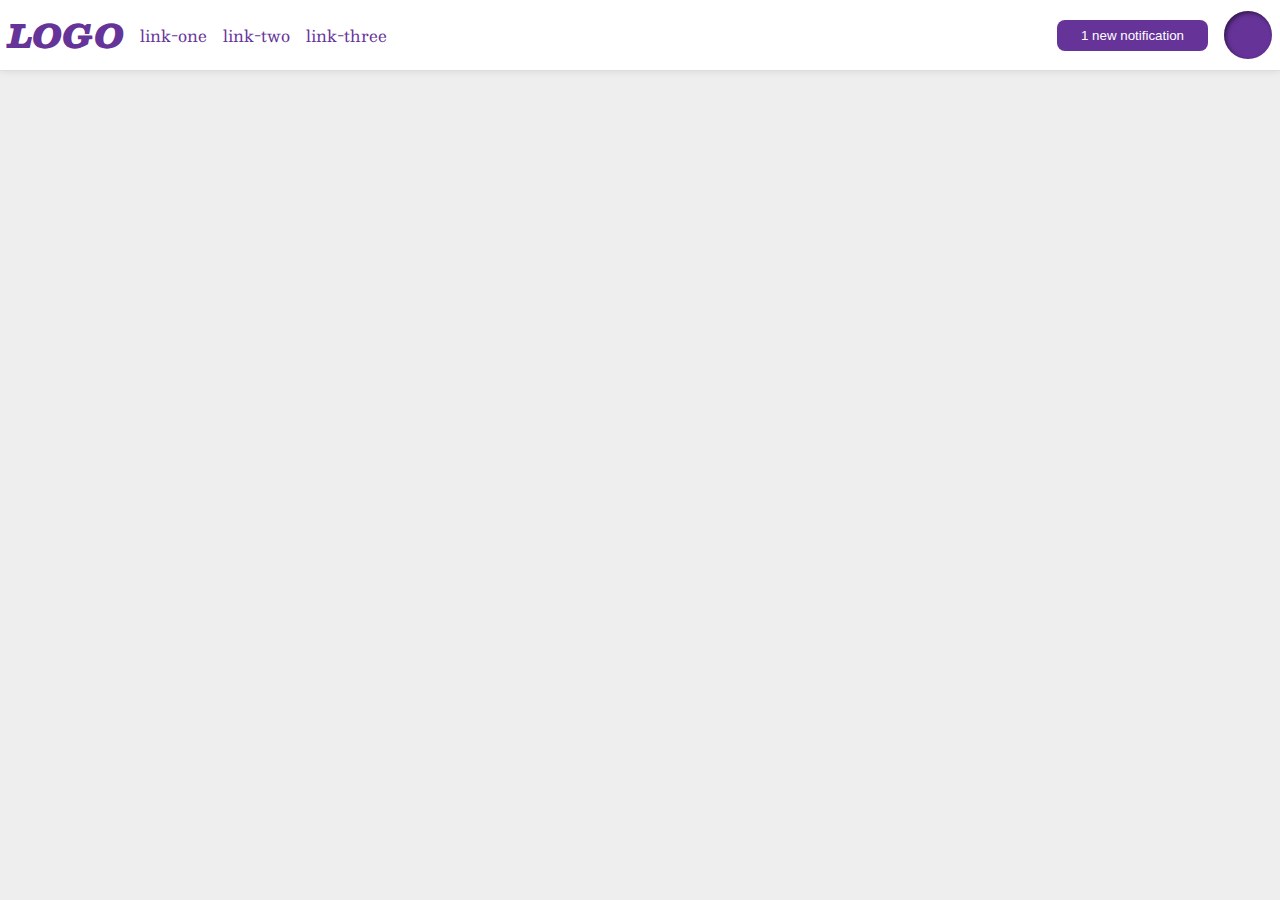
<file: flex/03-flex-header-2/index.html>
<!DOCTYPE html>
<html lang="en">
  <head>
    <meta charset="UTF-8">
    <meta http-equiv="X-UA-Compatible" content="IE=edge">
    <meta name="viewport" content="width=device-width, initial-scale=1.0">
    <title>Flex Header 2</title>
    <link rel="stylesheet" href="style.css">
  </head>
  <body>
    <div class="header">
      <div class="left">
        <div class="logo">
          LOGO
        </div>
        <ul class="links">
          <li><a href="https://google.com">link-one</a></li>
          <li><a href="https://google.com">link-two</a></li>
          <li><a href="https://google.com">link-three</a></li>
        </ul>
      </div>
      <div class="right">
        <button class="notifications">
          1 new notification
        </button>
        <div class="profile-image"></div>
      </div>
    </div>
  </body>
</html>
</file>
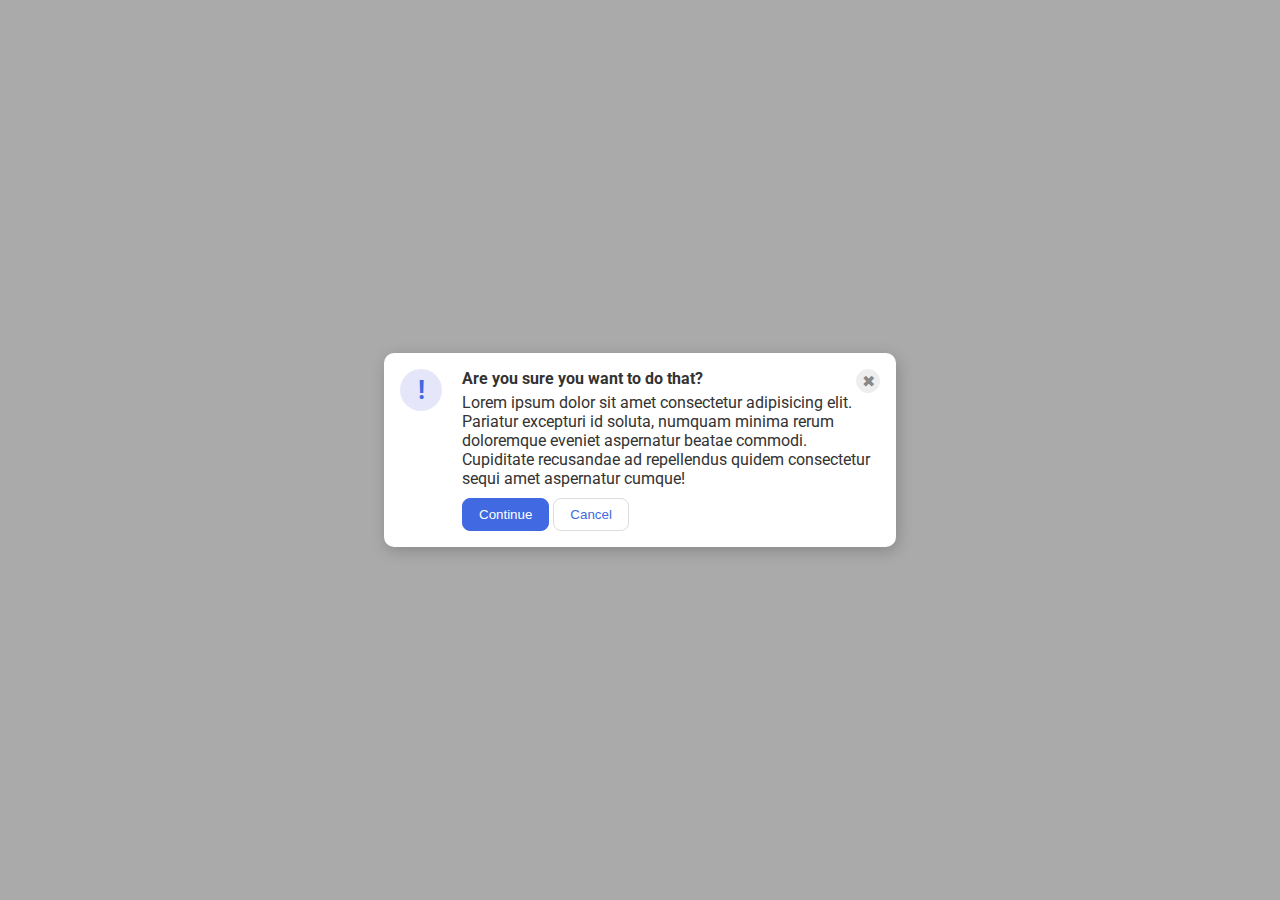
<file: flex/05-flex-modal/index.html>
<!DOCTYPE html>
<html lang="en">
  <head>
    <meta charset="UTF-8">
    <meta http-equiv="X-UA-Compatible" content="IE=edge">
    <meta name="viewport" content="width=device-width, initial-scale=1.0">
    <link rel="stylesheet" href="style.css">
    <title>Modal</title>
  </head>
  <body>
    <div class="modal">
      <div class="icon">!</div>
      <div class="container">
      <div class="header">Are you sure you want to do that?
      <button class="close-button">✖</button>
      </div>
      <div class="text">Lorem ipsum dolor sit amet consectetur adipisicing elit. Pariatur excepturi id soluta, numquam minima rerum doloremque eveniet aspernatur beatae commodi. Cupiditate recusandae ad repellendus quidem consectetur sequi amet aspernatur cumque!</div>
      <div class="container-button">
      <button class="continue">Continue</button>
      <button class="cancel">Cancel</button>
      </div>
      </div>
    </div>
  </body>
</html>
</file>
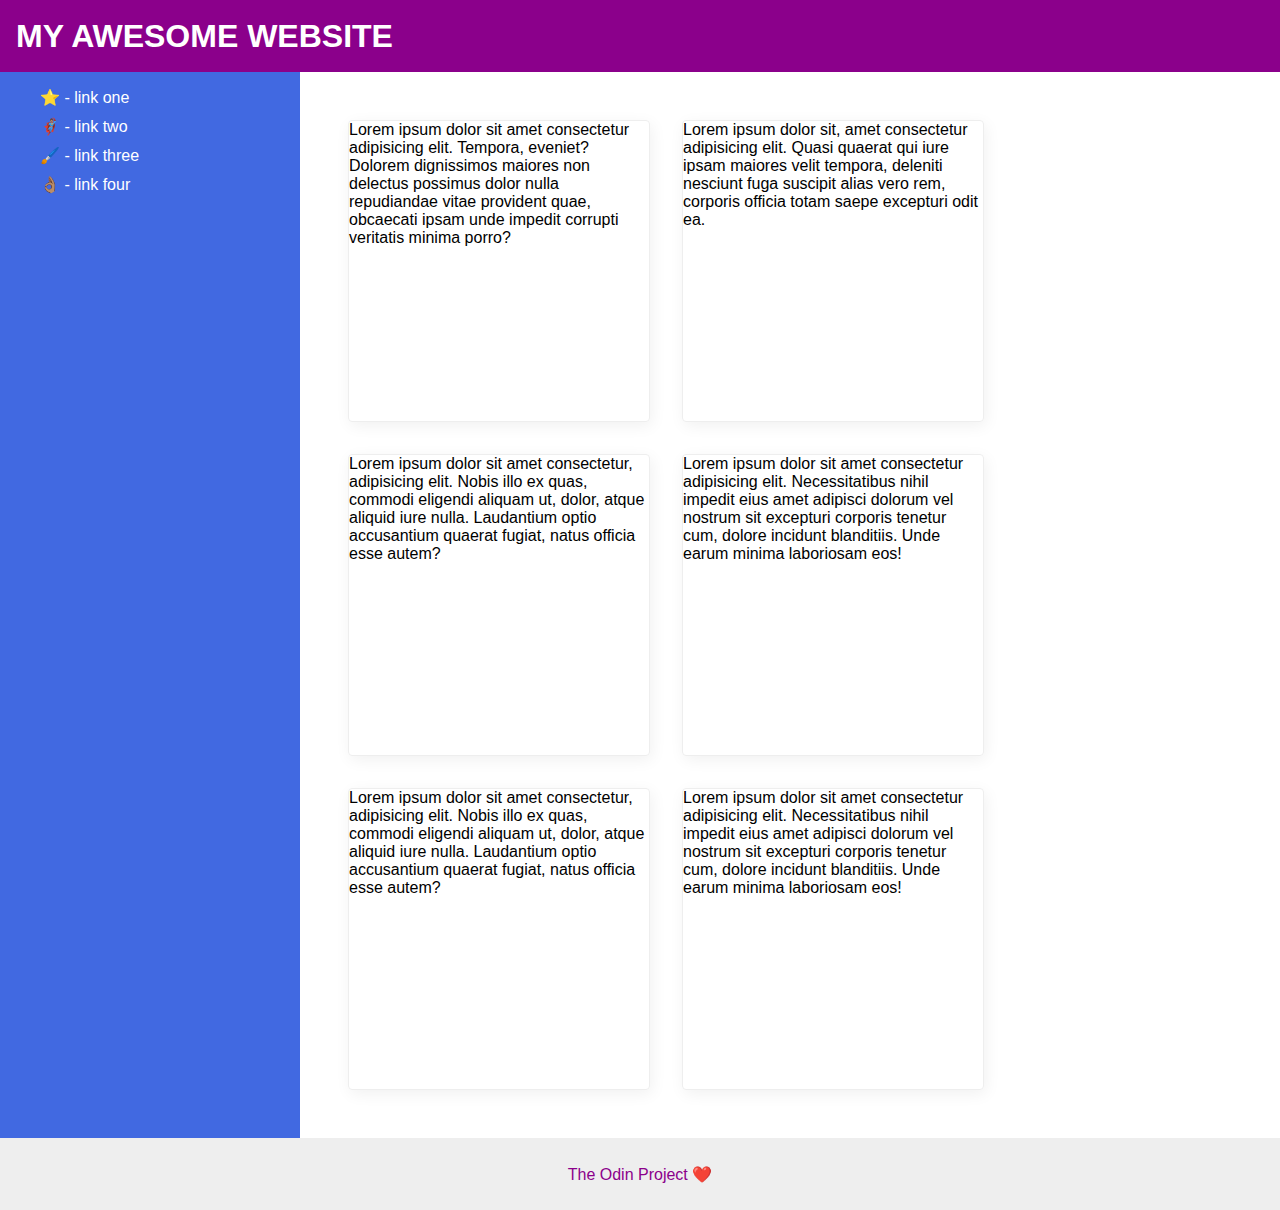
<file: flex/07-flex-layout-2/index.html>
<!DOCTYPE html>
<html lang="en">
  <head>
    <meta charset="UTF-8">
    <meta http-equiv="X-UA-Compatible" content="IE=edge">
    <meta name="viewport" content="width=device-width, initial-scale=1.0">
    <title>The Holy Grail</title>
    <link rel="stylesheet" href="style.css">
  </head>
  <body>
    <div class="header">
      MY AWESOME WEBSITE
    </div>
    <div class="body">
    <div class="sidebar">
      <ul>
        <li><a href="#">⭐ - link one</a></li>
        <li><a href="#">🦸🏽‍♂️ - link two</a></li>
        <li><a href="#">🖌️ - link three</a></li>
        <li><a href="#">👌🏽 - link four</a></li>
      </ul>
    </div>
    <div class="container">
    <div class="card">Lorem ipsum dolor sit amet consectetur adipisicing elit. Tempora, eveniet? Dolorem dignissimos maiores non delectus possimus dolor nulla repudiandae vitae provident quae, obcaecati ipsam unde impedit corrupti veritatis minima porro?</div>
    <div class="card">Lorem ipsum dolor sit, amet consectetur adipisicing elit. Quasi quaerat qui iure ipsam maiores velit tempora, deleniti nesciunt fuga suscipit alias vero rem, corporis officia totam saepe excepturi odit ea.</div>
    <div class="card">Lorem ipsum dolor sit amet consectetur, adipisicing elit. Nobis illo ex quas, commodi eligendi aliquam ut, dolor, atque aliquid iure nulla. Laudantium optio accusantium quaerat fugiat, natus officia esse autem?</div>
    <div class="card">Lorem ipsum dolor sit amet consectetur adipisicing elit. Necessitatibus nihil impedit eius amet adipisci dolorum vel nostrum sit excepturi corporis tenetur cum, dolore incidunt blanditiis. Unde earum minima laboriosam eos!</div>
    <div class="card">Lorem ipsum dolor sit amet consectetur, adipisicing elit. Nobis illo ex quas, commodi eligendi aliquam ut, dolor, atque aliquid iure nulla. Laudantium optio accusantium quaerat fugiat, natus officia esse autem?</div>
    <div class="card">Lorem ipsum dolor sit amet consectetur adipisicing elit. Necessitatibus nihil impedit eius amet adipisci dolorum vel nostrum sit excepturi corporis tenetur cum, dolore incidunt blanditiis. Unde earum minima laboriosam eos!</div>
    </div>
  </div>
    <div class="footer">
      The Odin Project ❤️
    </div>
  </body>
</html>
</file>
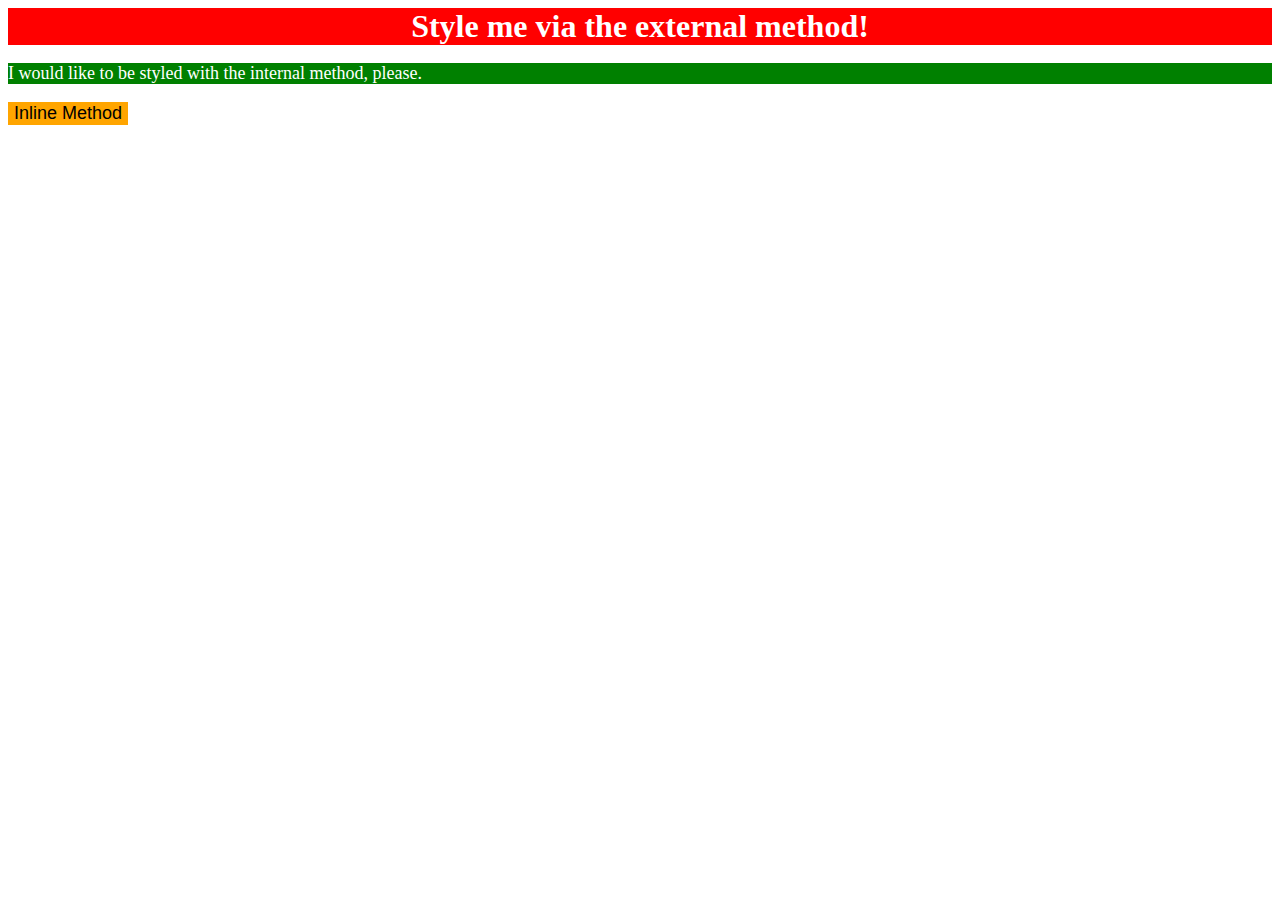
<file: foundations/01-css-methods/index.html>
<!DOCTYPE html>
<html lang="en">
  <head>
    <meta charset="UTF-8">
    <meta http-equiv="X-UA-Compatible" content="IE=edge">
    <meta name="viewport" content="width=device-width, initial-scale=1.0">
    <title>Methods for Adding CSS</title>
    <link rel="stylesheet" href="styles.css">
    <style>
      p{
        background-color: green;
        color: white;
        font-size: 18px;
      }
    </style>
  </head>
  <body>
    <div>Style me via the external method!</div>
    <p>I would like to be styled with the internal method, please.</p>
    <button style="background-color: orange; font-size: 18px; border: none;">Inline Method</button>
  </body>
</html>
</file>
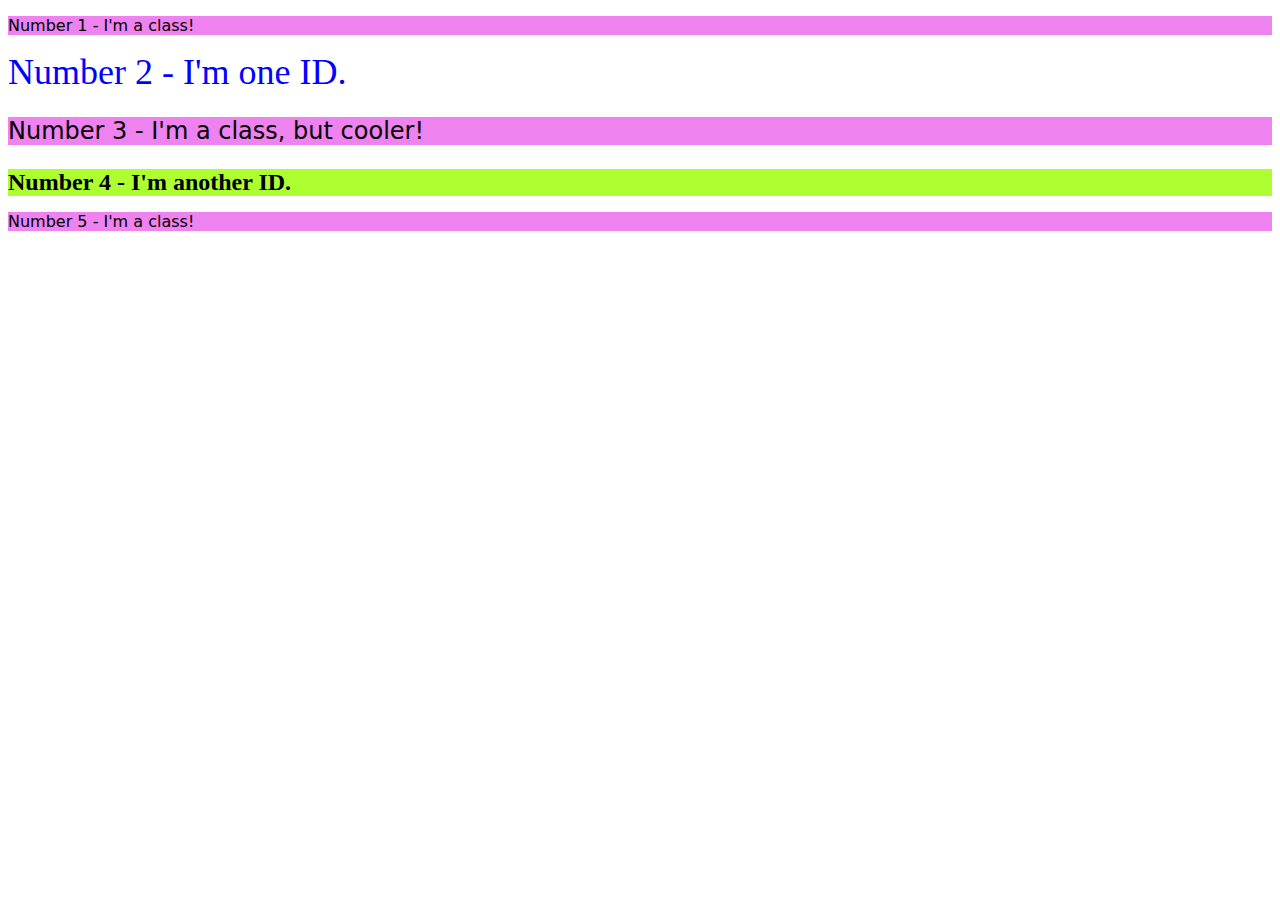
<file: foundations/02-class-id-selectors/index.html>
<!DOCTYPE html>
<html lang="en">
  <head>
    <meta charset="UTF-8">
    <meta http-equiv="X-UA-Compatible" content="IE=edge">
    <meta name="viewport" content="width=device-width, initial-scale=1.0">
    <title>Class and ID Selectors</title>
    <link rel="stylesheet" href="style.css">
  </head>
  <body>
    <p class="odd">Number 1 - I'm a class!</p>
    <div id="even2">Number 2 - I'm one ID.</div>
    <p class="odd cooler">Number 3 - I'm a class, but cooler!</p>
    <div id="even4">Number 4 - I'm another ID.</div>
    <p class="odd">Number 5 - I'm a class!</p>
  </body>
</html>
</file>
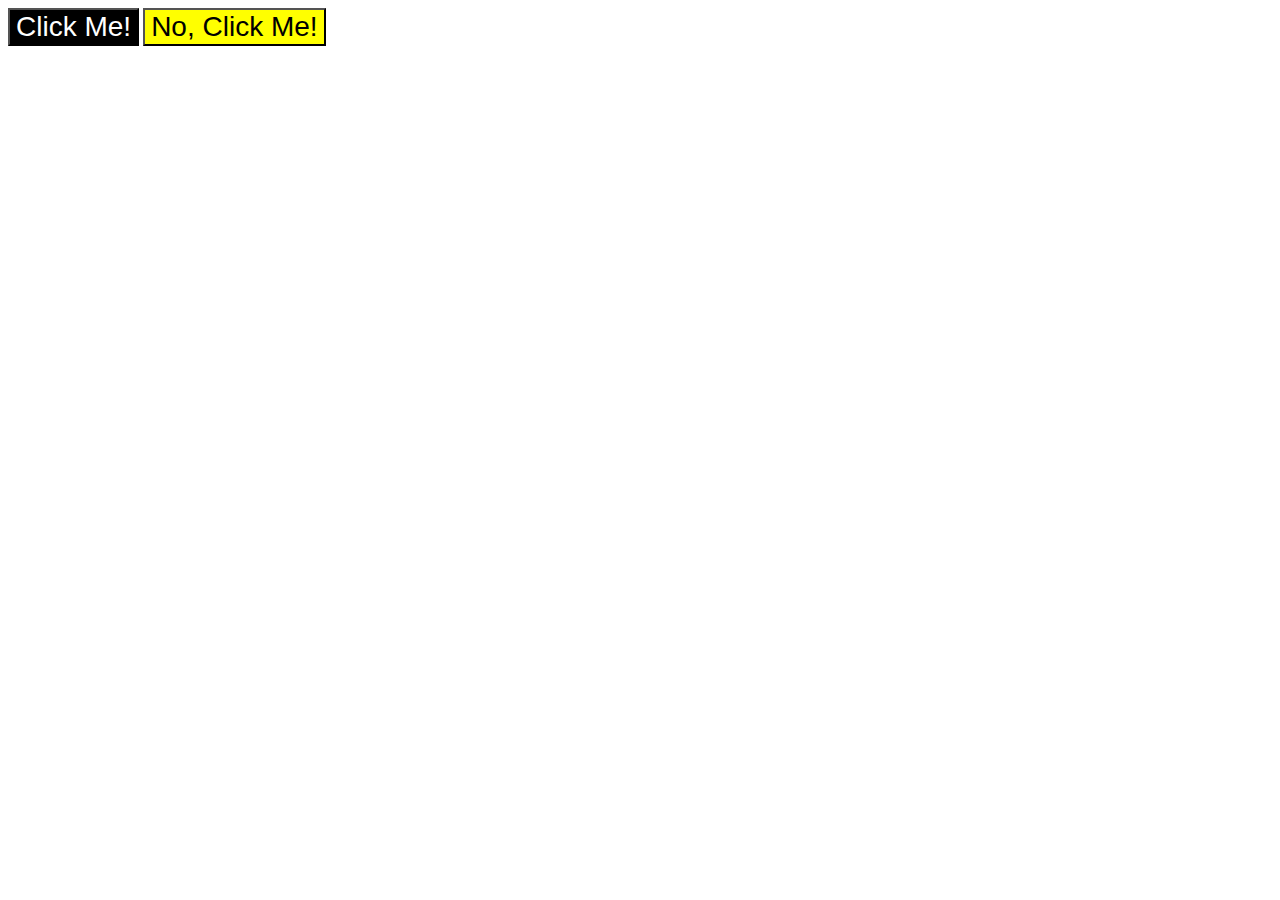
<file: foundations/03-grouping-selectors/index.html>
<!DOCTYPE html>
<html lang="en">
  <head>
    <meta charset="UTF-8">
    <meta http-equiv="X-UA-Compatible" content="IE=edge">
    <meta name="viewport" content="width=device-width, initial-scale=1.0">
    <title>Grouping Selectors</title>
    <link rel="stylesheet" href="style.css">
  </head>
  <body>
    <button class="first">Click Me!</button>
    <button class="second">No, Click Me!</button>
  </body>
</html>
</file>
<file: flex/03-flex-header-2/style.css>
/* this is some magical font-importing.  
you'll learn about it later. */
@import url('https://fonts.googleapis.com/css2?family=Besley:ital,wght@0,400;1,900&display=swap');

body {
  margin: 0;
  background: #eee;
  font-family: Besley, serif;
}

.header {
  background: white;
  border-bottom: 1px solid #ddd;
  box-shadow: 0 0 8px rgba(0,0,0,.1);
  display: flex;
  justify-content: space-between;
  padding: 8px;
}

.profile-image {
  background: rebeccapurple;
  box-shadow: inset 2px 2px 4px rgba(0,0,0,.5);
  border-radius: 50%;
  width: 48px;
  height: 48px;
}

.logo {
  color: rebeccapurple;
  font-size: 32px;
  font-weight: 900;
  font-style: italic;
}

button {
  border: none;
  border-radius: 8px;
  background: rebeccapurple;
  color: white;
  padding: 8px 24px;
}

a {
  /* this removes the line under our links */
  text-decoration: none;
  color: rebeccapurple;
}

ul {
  list-style-type: none;
  display: flex;
  margin: 0;
  padding: 0;
  gap: 16px;
}

.left, .right{
  display: flex;
  align-items: center;
  gap: 16px;
}
</file>
<file: flex/05-flex-modal/style.css>
@import url('https://fonts.googleapis.com/css2?family=Roboto:wght@400;700&display=swap');

html, body {
  height: 100%;
}

body {
  font-family: Roboto, sans-serif;
  margin: 0;
  background: #aaa;
  color: #333;
  /* I'll give you this one for free lol */
  display: flex;
  align-items: center;
  justify-content: center;
}

.modal {
  background: white;
  width: 480px;
  border-radius: 10px;
  box-shadow: 2px 4px 16px rgba(0,0,0,.2);
  display: flex;
  padding: 16px;
}

.icon {
  color: royalblue;
  font-size: 26px;
  font-weight: 700;
  background: lavender;
  width: 42px;
  height: 42px;
  border-radius: 50%;
  display: flex;
  align-items: center;
  justify-content: center;
  gap: 10px;
  flex-shrink: 0;
  margin-right: 20px;
}

.close-button {
  background: #eee;
  border-radius: 50%;
  color: #888;
  font-weight: 400;
  font-size: 16px;
  height: 24px;
  width: 24px;
  display: flex;
  align-items: center;
  justify-content: center;
  border: 1px solid #eee;
  padding: 0;
}

button {
  cursor: pointer;
  padding: 8px 16px;
  border-radius: 8px;
}

button.continue {
  background: royalblue;
  border: 1px solid royalblue;
  color: white;
}

button.cancel {
  background: white;
  border: 1px solid #ddd;
  color: royalblue;
}

.header{
  display: flex;
  justify-content: space-between;
  font-weight: bold;
}

.container-button{
  margin-top: 10px;
}
</file>
<file: flex/07-flex-layout-2/style.css>
body {
  font-family: -apple-system, BlinkMacSystemFont, 'Segoe UI', Roboto, Oxygen, Ubuntu, Cantarell, 'Open Sans', 'Helvetica Neue', sans-serif;
  margin: 0;
  min-height: 100vh;
}

.header {
  height: 72px;
  background: darkmagenta;
  color: white;
  display: flex;
  align-items: center;
  font-size: 32px;
  font-weight: 900;
  padding-left: 16px;
}

.footer {
  height: 72px;
  background: #eee;
  color: darkmagenta;
  display: flex;
  align-items: center;
  justify-content: center;
}

.sidebar {
  width: 300px;
  background: royalblue;
  box-sizing: border-box;
  flex-shrink: 0;
  padding-right: 30px;
}

.card {
  border: 1px solid #eee;
  box-shadow: 2px 4px 16px rgba(0,0,0,.06);
  border-radius: 4px;
}

.body{
  display: flex;
  flex: 1;
}

ul{
  list-style: none;
}

a{
  color: white;
  text-decoration: none;
}

li{
  margin-bottom: 10px;
}

.container{
  display: flex;
  flex-wrap: wrap;
  gap: 32px;
  padding: 48px;
}

.card{
  width: 300px;
  height: 300px;
}
</file>
<file: foundations/01-css-methods/styles.css>
div{
    text-align: center;
    background-color: red;
    font-size: 32px;
    font-weight: bold;
    color: white;
}
</file>
<file: foundations/02-class-id-selectors/style.css>
.odd{
    background-color: #ee82ee;
    font-family: Verdana,"DejaVu sans",sans-serif
}

.odd.cooler{
    font-size: 24px;
}

#even2{
    color: blue;
    font-size: 36px;
}

#even4{
    background-color: greenyellow;
    font-size: 24px;
    font-weight: bold;
}
</file>
<file: foundations/03-grouping-selectors/style.css>
.first,
.second{
    font-size: 28px;
    font-family: helvetica,"Time New Romam",sans-serif;
}

.first{
    background-color: black;
    color: white;
}

.second{
    background-color: yellow;
}
</file>
